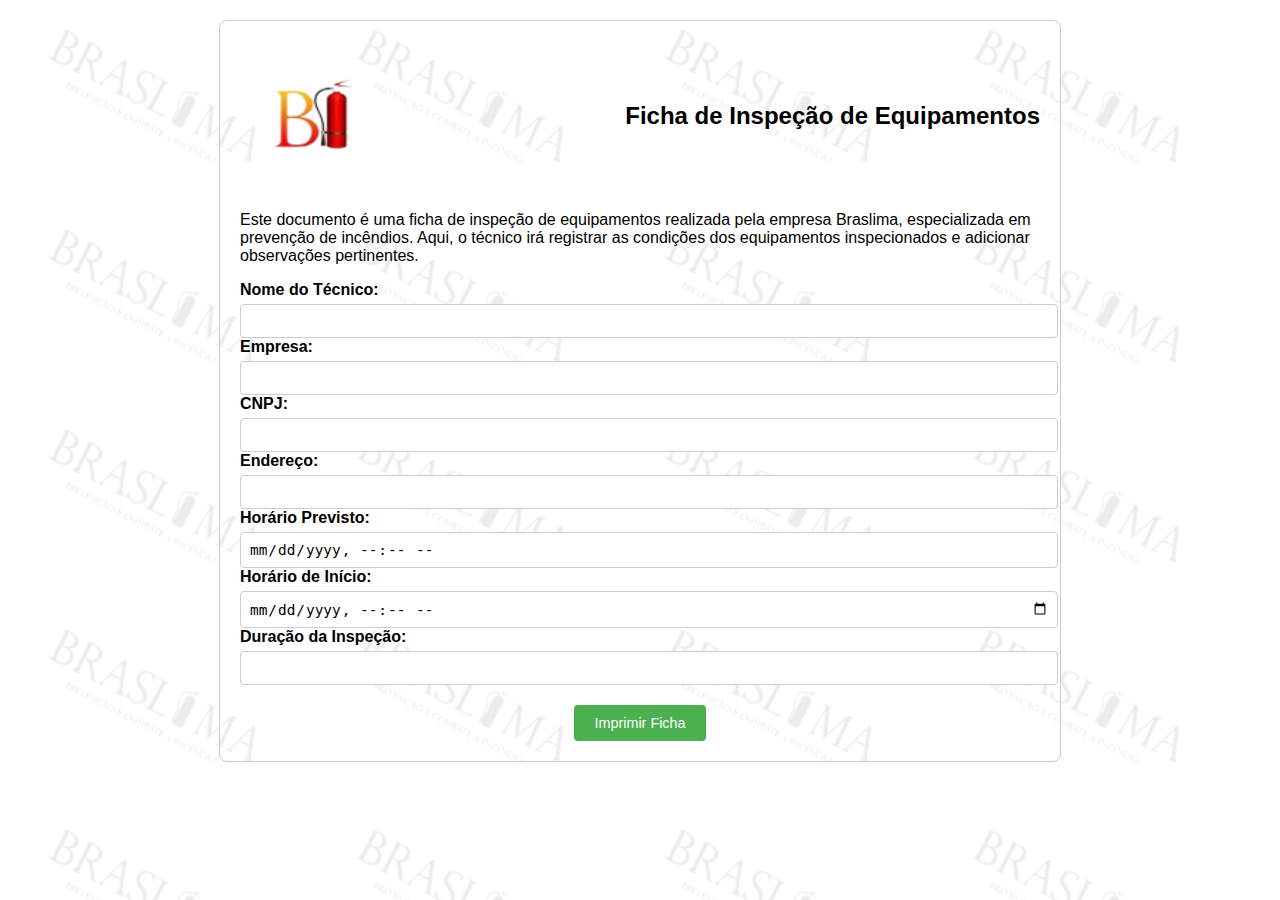
<file: app/form.html>
<!DOCTYPE html>
<html lang="pt-BR">
<head>
    <meta charset="UTF-8">
    <meta name="viewport" content="width=device-width, initial-scale=1.0">
    <title>Ficha de Inspeção de Equipamentos - Braslima</title>
    <style>
        @page {
            size: A4;
            margin: 2cm;
        }
        @media print {
            body {
                -webkit-print-color-adjust: exact;
            }

            body {
                font-family: Arial, sans-serif;
                margin: 0;
                padding: 0;
                background-image: url('./imgs/watermark.png');
                background-repeat: repeat;
                background-color: transparent;
                /* garante que não haja cor de fundo */

            }
            .container {
            max-width: auto;

        }
        }

        body {
            font-family: Arial, sans-serif;
            margin: 0;
            padding: 0;
            background-image: url('./imgs/watermark.png');
            background-repeat: repeat;
            background-color: transparent;
            /* garante que não haja cor de fundo */

        }

        .container {
            max-width: 800px;
            margin: 20px auto;
            padding: 20px;
            border: 1px solid #ccc;
            border-radius: 8px;
        }
        .header {
            display: flex;
            align-items: center;
            justify-content: space-between;
            margin-bottom: 20px;
        }
        .header img {
            max-width: 150px;
        }
        .header h1 {
            font-size: 1.5rem;
        }
        .header p {
            font-size: 0.9rem;
            line-height: 1.5;
            margin-top: 10px;
        }
        .info {
            margin-bottom: 20px;
        }
        .info label {
            font-weight: bold;
            display: block;
            margin-bottom: 5px;
        }
        .info input[type="text"], 
        .info input[type="date"], 
        .info input[type="datetime-local"] {
            width: 100%;
            padding: 8px;
            font-size: 0.9rem;
            border: 1px solid #ccc;
            border-radius: 4px;
        }
        .checklist {
            margin-bottom: 20px;
        }
        .item {
            margin-bottom: 40px;
            border-bottom: 1px solid #ccc;
            padding-bottom: 20px;
        }
        .item label {
            font-weight: bold;
            display: block;
            margin-bottom: 10px;
        }
        .options {
            display: flex;
            gap: 10px;
        }
        .options label {
            display: inline-block;
            padding: 10px 20px;
            font-size: 0.9rem;
            cursor: pointer;
            border: 1px solid #ccc;
            border-radius: 4px;
            transition: background-color 0.3s;
        }
        .options label:hover {
            background-color: #f0f0f0;
        }
        .options input[type="radio"] {
            display: none;
        }
        .options input[type="radio"]:checked + label {
            background-color: #4CAF50;
            color: white;
            border-color: #4CAF50;
        }
        .options input[type="radio"][value="Não Conforme"]:checked + label {
            background-color: #FF6347;
            border-color: #FF6347;
        }
        .explicacao {
            display: none;
            margin-top: 10px;
        }
        .explicacao.active {
            display: block;
        }
        .explicacao textarea {
            width: 100%;
            padding: 8px;
            font-size: 0.9rem;
            border: 1px solid red;
            border-radius: 4px;
            resize: vertical;
            min-height: 100px;
        }
        .observacoes {
            margin-top: 10px;
        }
        .observacoes textarea {
            width: 100%;
            padding: 8px;
            font-size: 0.9rem;
            border: 1px solid #ccc;
            border-radius: 4px;
            resize: vertical;
            min-height: 100px;
        }
        .fotos {
            margin-top: 10px;
        }
        .fotos input[type="file"] {
            width: 100%;
            padding: 8px;
            font-size: 0.9rem;
            border: 1px solid #ccc;
            border-radius: 4px;
            margin-bottom: 10px;
        }
        .fotos img {
            max-width: 100%;
            display: block;
            margin-bottom: 10px;
            border: 1px solid #ccc;
            border-radius: 4px;
        }
        .footer {
            text-align: center;
            margin-top: 20px;
        }
        .footer button {
            background-color: #4CAF50;
            border: none;
            color: white;
            padding: 10px 20px;
            font-size: 0.9rem;
            cursor: pointer;
            border-radius: 4px;
            transition: background-color 0.3s;
        }
        .footer button:hover {
            background-color: #45a049;
        }
    </style>
</head>
<body>
    <div class="container">
        <div class="header">
            <img src="./imgs/favicon.png" alt="Logo Braslima">
            <h1>Ficha de Inspeção de Equipamentos</h1>
        </div>
        <p>Este documento é uma ficha de inspeção de equipamentos realizada pela empresa Braslima, especializada em prevenção de incêndios. Aqui, o técnico irá registrar as condições dos equipamentos inspecionados e adicionar observações pertinentes.</p>
        <div class="info">
            <label>Nome do Técnico:</label>
            <input type="text" id="nomeTecnico" readonly>
            <label>Empresa:</label>
            <input type="text" id="nomeEmpresa" readonly>
            <label>CNPJ:</label>
            <input type="text" id="cnpjEmpresa" readonly>
            <label>Endereço:</label>
            <input type="text" id="enderecoEmpresa" readonly>
            <label>Horário Previsto:</label>
            <input type="datetime-local" id="horarioPrevisto" readonly>
            <label>Horário de Início:</label>
            <input type="datetime-local" id="horarioInicio">
            <label>Duração da Inspeção:</label>
            <input type="text" id="duracaoInspecao" readonly>
        </div>
        <div class="checklist" id="checklist"></div>
        <div class="footer">
            <button onclick="window.print()">Imprimir Ficha</button>
        </div>
    </div>
    <script>
        function preencherFormulario() {
            const urlParams = new URLSearchParams(window.location.search);
            const dadosBase64 = urlParams.get('dados');
            const dados = JSON.parse(atob(dadosBase64));

            document.getElementById('nomeTecnico').value = dados.nomeTecnico;
            document.getElementById('nomeEmpresa').value = dados.nomeEmpresa;
            document.getElementById('cnpjEmpresa').value = dados.cnpjEmpresa;
            document.getElementById('enderecoEmpresa').value = dados.enderecoEmpresa;
            document.getElementById('horarioPrevisto').value = dados.horarioPrevisto;

            const checklistContainer = document.getElementById('checklist');
            dados.itens.forEach((item, index) => {
                const itemElement = document.createElement('div');
                itemElement.classList.add('item');
                itemElement.innerHTML = `
                    <label>Item ${index + 1}: ${item}</label>
                    <div class="options">
                        <input type="radio" id="conforme${index}" name="conformidade${index}" value="Conforme">
                        <label for="conforme${index}">Conforme</label>
                        <input type="radio" id="naoConforme${index}" name="conformidade${index}" value="Não Conforme">
                        <label for="naoConforme${index}">Não Conforme</label>
                        <input type="radio" id="na${index}" name="conformidade${index}" value="N/A">
                        <label for="na${index}">N/A</label>
                    </div>
                    <div class="explicacao" id="explicacao${index}">
                        <label>Explicação:</label>
                        <textarea></textarea>
                    </div>
                    <div class="observacoes">
                        <label>Observações:</label>
                        <textarea></textarea>
                    </div>
                    <div class="fotos">
                        <label>Adicionar Fotos:</label>
                        <input type="file" accept="image/*" multiple onchange="mostrarFotos(event, ${index})">
                        <div id="fotosContainer${index}"></div>
                    </div>
                `;
                checklistContainer.appendChild(itemElement);

                const radios = itemElement.querySelectorAll('input[type="radio"]');
                radios.forEach(radio => {
                    radio.addEventListener('change', function() {
                        const explicacao = document.getElementById(`explicacao${index}`);
                        if (this.value === 'Não Conforme') {
                            explicacao.classList.add('active');
                        } else {
                            explicacao.classList.remove('active');
                        }
                    });
                });
            });
        }

        function mostrarFotos(event, index) {
            const files = event.target.files;
            const fotosContainer = document.getElementById(`fotosContainer${index}`);
            fotosContainer.innerHTML = '';
            for (const file of files) {
                const reader = new FileReader();
                reader.onload = function(e) {
                    const img = document.createElement('img');
                    img.src = e.target.result;
                    fotosContainer.appendChild(img);
                }
                reader.readAsDataURL(file);
            }
        }

        document.getElementById('horarioInicio').addEventListener('change', function() {
            const horarioInicio = new Date(this.value);
            const horarioPrevisto = new Date(document.getElementById('horarioPrevisto').value);
            const diff = horarioInicio - horarioPrevisto;
            const horas = Math.floor(diff / (1000 * 60 * 60));
            const minutos = Math.floor((diff % (1000 * 60 * 60)) / (1000 * 60));
            document.getElementById('duracaoInspecao').value = `${horas}h ${minutos}m`;
        });

        window.onload = preencherFormulario;
    </script>
</body>
</html>
</file>
